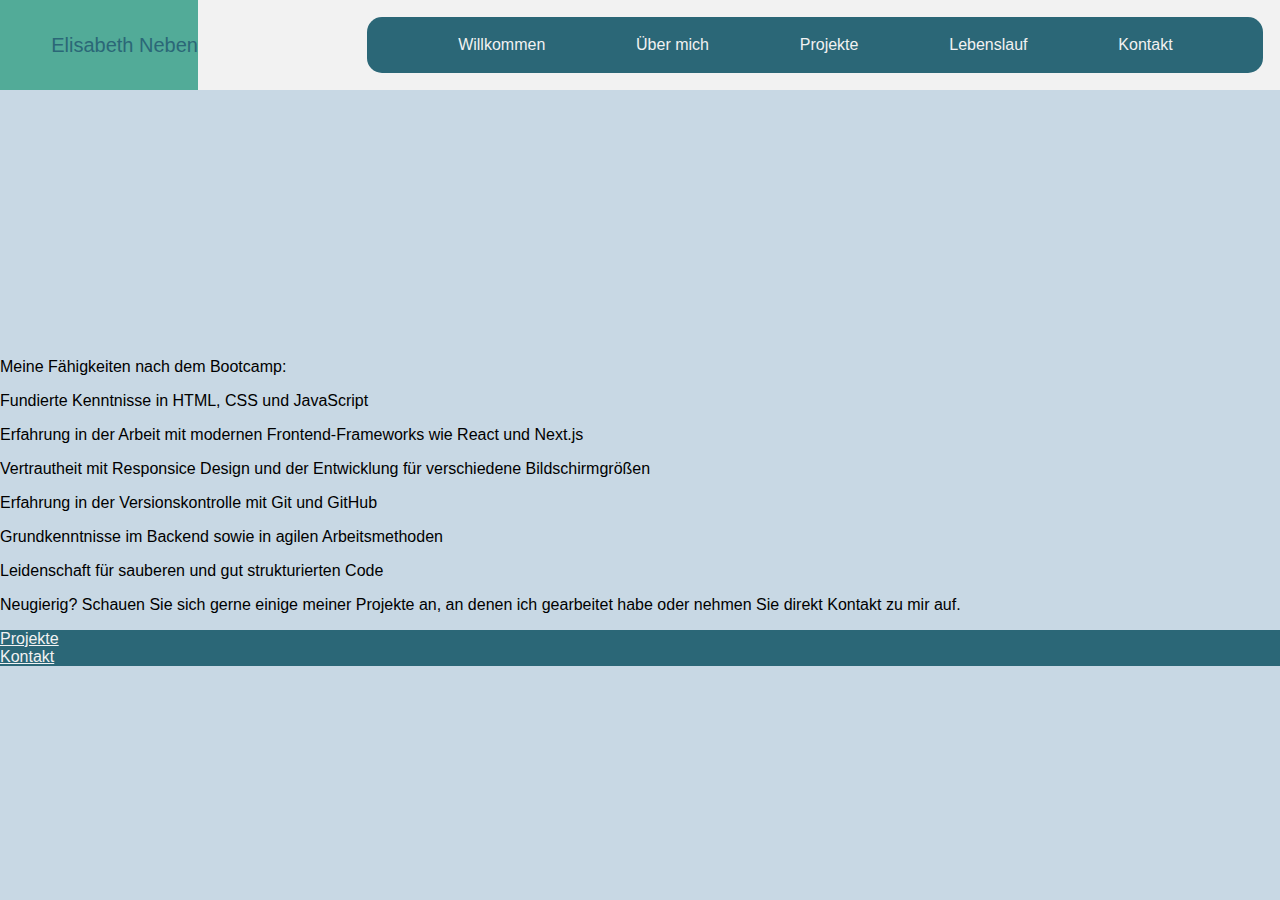
<file: about-me.html>
<!DOCTYPE html>
<html lang="en">
  <head>
    <meta charset="UTF-8" />
    <meta name="viewport" content="width=device-width, initial-scale=1.0" />
    <title>Elisabeth Neben</title>
    <link rel="stylesheet" href="style.css" />
  </head>
  <body>
    <header>
      <a id="logo" href="./index.html">Elisabeth Neben</a>
      <nav>
        <ul>
          <li><a href="./index.html">Willkommen</a></li>
          <li><a href="./about-me.html">Über mich</a></li>
          <li><a href="./projects.html">Projekte</a></li>
          <li><a href="./cv.html">Lebenslauf</a></li>
          <li><a href="./contact.html">Kontakt</a></li>
        </ul>
      </nav>
    </header>
    <main>
      <section class="intro-section">
        <p>
          Sie suchen jemanden, der sich immer wieder gerne in neue Themen und
          Aufgaben einarbeitet? Jemanden, der in Problemen eine Chance sieht,
          etwas Neues zu lernen? Jemanden, der selbstorganisiert und
          eigenständig arbeitet, aber auch nicht die Kommunikation im Team, mit
          Kunden oder Stakeholdern scheut? Genau so eine Person bin ich.
          Außerdem verfüge ich natürlich über das nötige Handwerkszeug als
          Web-Entwicklerin.
        </p>
      </section>
      <section class="main-section"></section>
      <p>Meine Fähigkeiten nach dem Bootcamp:</p>
      <div class="skill">
        <figure></figure>
        <!--figure fehlt noch-->
        <figcaption>
          Fundierte Kenntnisse in HTML, CSS und JavaScript
        </figcaption>
      </div>
      <div class="skill">
        <figure></figure>
        <!--figure fehlt noch-->
        <figcaption>
          Erfahrung in der Arbeit mit modernen Frontend-Frameworks wie React und
          Next.js
        </figcaption>
      </div>
      <div class="skill">
        <figure></figure>
        <!--figure fehlt noch-->
        <figcaption>
          Vertrautheit mit Responsice Design und der Entwicklung für
          verschiedene Bildschirmgrößen
        </figcaption>
      </div>
      <div class="skill">
        <figure></figure>
        <!--figure fehlt noch-->
        <figcaption>
          Erfahrung in der Versionskontrolle mit Git und GitHub
        </figcaption>
      </div>
      <div class="skill">
        <figure></figure>
        <!--figure fehlt noch-->
        <figcaption>
          Grundkenntnisse im Backend sowie in agilen Arbeitsmethoden
        </figcaption>
      </div>
      <div class="skill">
        <figure></figure>
        <!--figure fehlt noch-->
        <figcaption>
          Leidenschaft für sauberen und gut strukturierten Code
        </figcaption>
      </div>
      <section class="button-section">
        <p>
          Neugierig? Schauen Sie sich gerne einige meiner Projekte an, an denen
          ich gearbeitet habe oder nehmen Sie direkt Kontakt zu mir auf.
        </p>
        <div class="button-wrapper">
          <a href="./projects.html">Projekte</a>
        </div>
        <div class="button-wrapper">
          <a href="./contact.html">Kontakt</a>
        </div>
      </section>
    </main>
  </body>
</html>
</file>
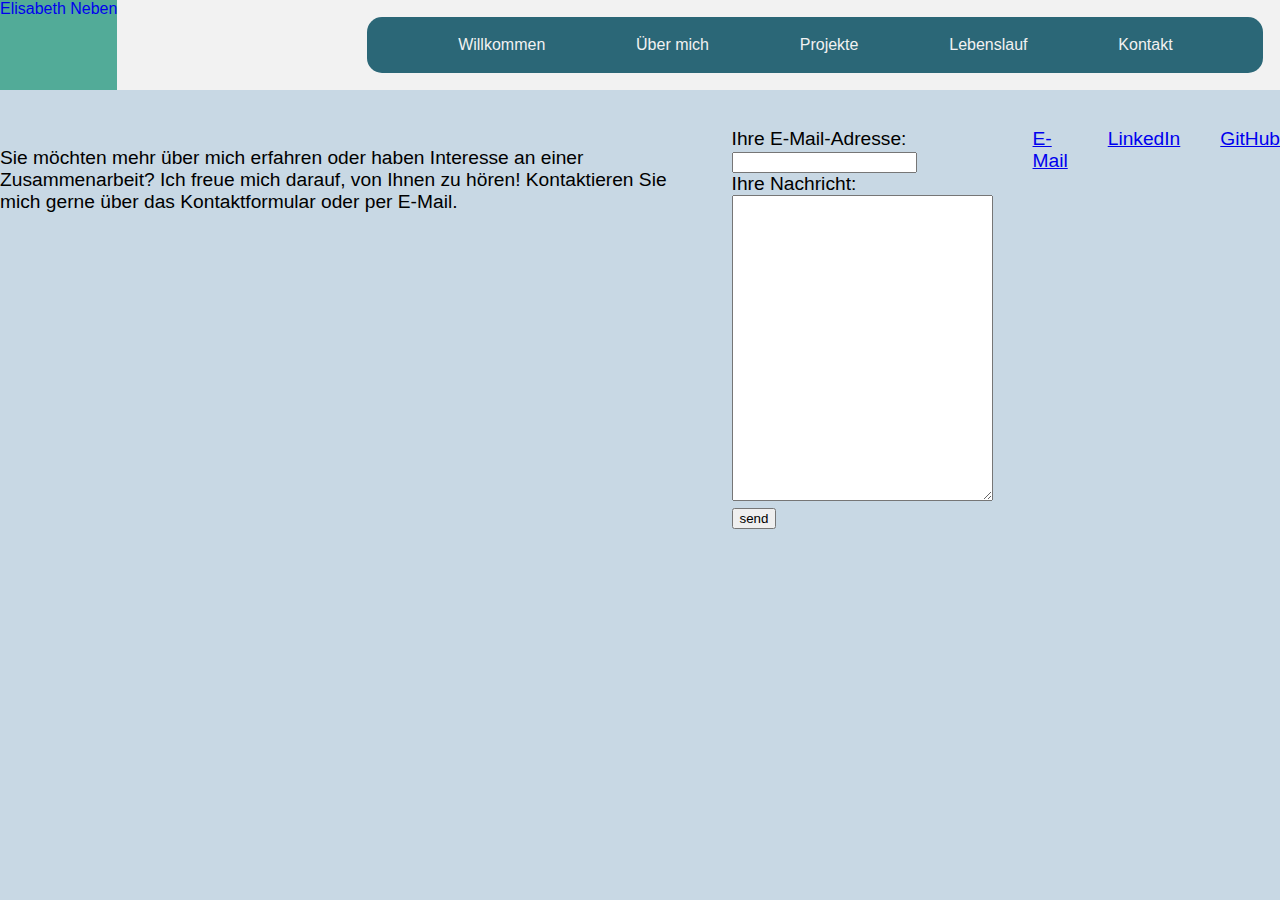
<file: contact.html>
<!DOCTYPE html>
<html lang="en">
  <head>
    <meta charset="UTF-8" />
    <meta name="viewport" content="width=device-width, initial-scale=1.0" />
    <title>Elisabeth Neben</title>
    <link rel="stylesheet" href="style.css" />
  </head>
  <body>
    <header>
      <a href="./index.html">Elisabeth Neben</a>
      <nav>
        <ul>
          <li><a href="./index.html">Willkommen</a></li>
          <li><a href="./about-me.html">Über mich</a></li>
          <li><a href="./projects.html">Projekte</a></li>
          <li><a href="./cv.html">Lebenslauf</a></li>
          <li><a href="./contact.html">Kontakt</a></li>
        </ul>
      </nav>
    </header>
    <main>
      <section class="main-section">
        <p>
          Sie möchten mehr über mich erfahren oder haben Interesse an einer
          Zusammenarbeit? Ich freue mich darauf, von Ihnen zu hören!
          Kontaktieren Sie mich gerne über das Kontaktformular oder per E-Mail.
        </p>
        <form id="contact-form" name="contact-form" action="">
          <div>
            <label for="sender-mail">Ihre E-Mail-Adresse:</label>
            <input type="mail" id="sender-mail" name="sender-mail" required />
          </div>
          <div>
            <label for="message">Ihre Nachricht:</label>
            <textarea
              id="message"
              name="message"
              cols="30"
              rows="20"
            ></textarea>
          </div>
          <div>
            <input type="submit" value="send" />
          </div>
        </form>
        <div class="contact-me">
          <a href="mailto:elisabeth.neben@posteo.de">E-Mail</a>
        </div>
        <div class="contact-me">
          <a href="https://www.linkedin.com/in/elisabeth-neben-79a608251/"
            >LinkedIn</a
          >
          <!--LinkedIn-Profil noch komplett ohne Inhalt-->
        </div>
        <div class="contact-me">
          <a href="https://github.com/eneben">GitHub</a>
        </div>
      </section>
    </main>
  </body>
</html>
</file>
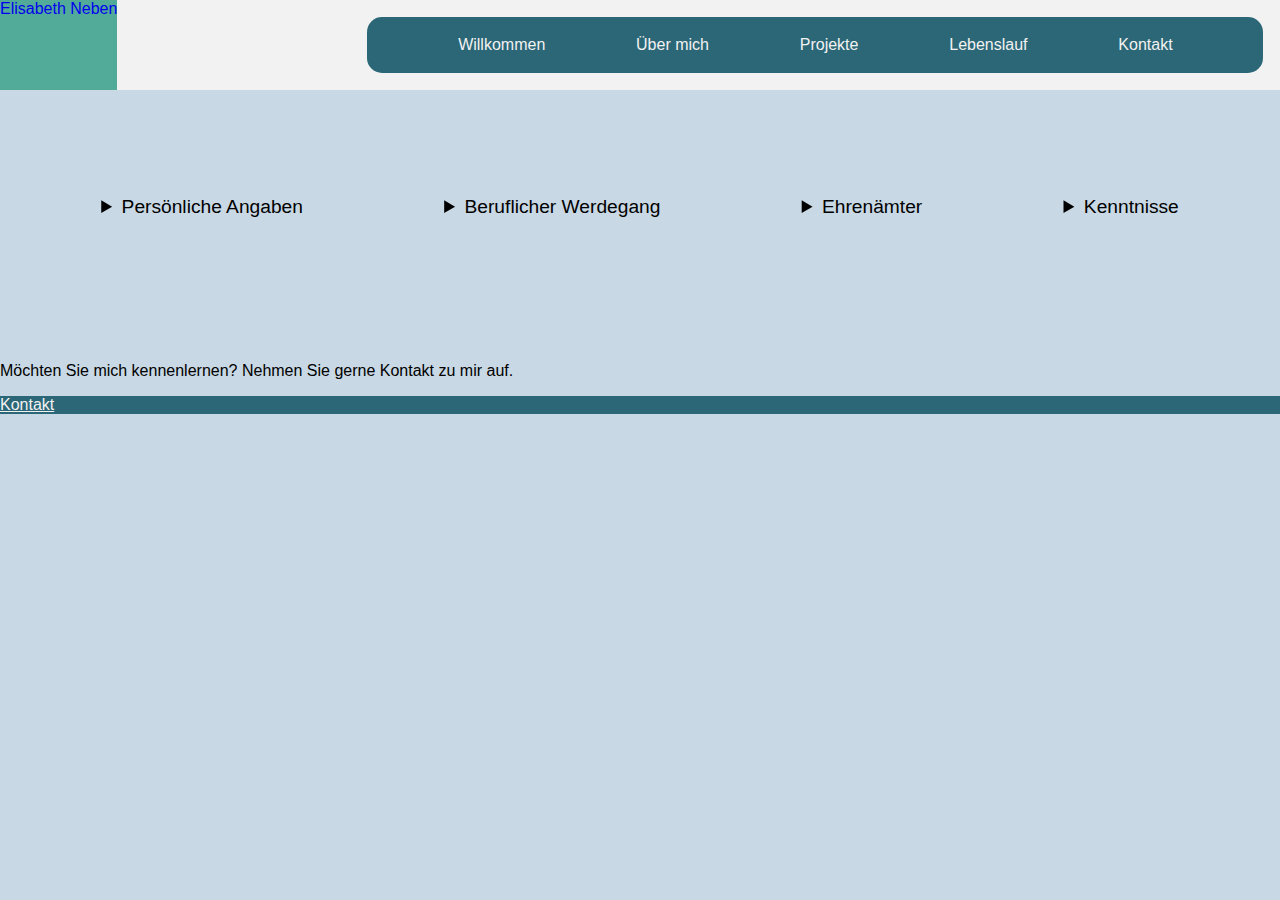
<file: cv.html>
<!DOCTYPE html>
<html lang="en">
  <head>
    <meta charset="UTF-8" />
    <meta name="viewport" content="width=device-width, initial-scale=1.0" />
    <title>Elisabeth Neben</title>
    <link rel="stylesheet" href="style.css" />
  </head>
  <body>
    <header>
      <a href="./index.html">Elisabeth Neben</a>
      <nav>
        <ul>
          <li><a href="./index.html">Willkommen</a></li>
          <li><a href="./about-me.html">Über mich</a></li>
          <li><a href="./projects.html">Projekte</a></li>
          <li><a href="./cv.html">Lebenslauf</a></li>
          <li><a href="./contact.html">Kontakt</a></li>
        </ul>
      </nav>
    </header>
    <main>
      <section class="intro-section">
        <p>
          Von alten Sprachen über Tätigkeiten im Verkauf bis hin zu
          Management-Aufgaben im ehrenamtlichem Engagement -- ich bin vielseitig
          interessiert und habe schon viele Erfahrungen gesammelt. Mit meiner
          Hands-on-Mentalität packe ich gerne dort an, wo meine Hilfe benötigt
          wird.
        </p>
      </section>
      <section class="main-section">
        <details class="cv-section">
          <summary>Persönliche Angaben</summary>
          <ul>
            <li></li>
            <li></li>
            <!--Inhalt hinzufügen-->
          </ul>
        </details>
        <details class="cv-section">
          <summary>Beruflicher Werdegang</summary>
          <ul>
            <li></li>
            <li></li>
            <!--Inhalt hinzufügen-->
          </ul>
        </details>
        <details class="cv-section">
          <summary>Ehrenämter</summary>
          <ul>
            <li></li>
            <li></li>
            <!--Inhalt hinzufügen-->
          </ul>
        </details>
        <details class="cv-section">
          <summary>Kenntnisse</summary>
          <ul>
            <li></li>
            <li></li>
            <!--Inhalt hinzufügen-->
          </ul>
        </details>
      </section>
      <section class="button-section">
        <p>
          Möchten Sie mich kennenlernen? Nehmen Sie gerne Kontakt zu mir auf.
        </p>
        <div class="button-wrapper">
          <a href="./contact.html">Kontakt</a>
        </div>
      </section>
    </main>
  </body>
</html>
</file>
<file: style.css>
/* @import url(""); */

/* allgemeine Frage zum Responsive Design: Warum lässt es sich nicht ganz klein ziehen? */

/* ist das javascript mit der height überhaupt ncoh nötig, wenn die min-height festgelegt ist? in welchem fall vergrößert sich die height vom header? */

* {
  box-sizing: border-box;
  /* border: 1px solid black; */
  font-family: "Roboto", Arial, Helvetica, sans-serif;
}

body {
  background-color: #c8d8e4;
  padding: 0;
  margin: 0;
  position: relative;
}

header {
  position: fixed;
  top: 0;
  margin: 0 auto;
  width: 100%;
  min-height: 10%;
  display: flex;
  justify-content: space-between;
  background-color: #f2f2f2;
}

header a {
  text-decoration: none;
}

header a:hover {
  background-color: #52ab98;
  /* für das rüberscrollen andere schriftfarbe mit stärkerem kontrast und der ganze container drumherum soll die hintergrundfarbe annehmen*/
}

#logo {
  display: flex;
  align-items: center;
  color: #2b6777;
  padding-left: 4%;
  font-size: 1.25rem;
}

nav {
  display: flex;
  justify-content: space-around;
  align-items: center;
  width: 70%;
  background-color: #2b6777;
  border-radius: 15px;
  margin: 1.3%;
}

nav ul {
  display: flex;
  list-style: none;
  padding: 0;
  width: 100%;
  justify-content: space-evenly;
  flex-wrap: wrap;
}

nav ul li {
  white-space: nowrap;
}

nav ul li a {
  color: #f2f2f2;
}

.main-section {
  display: flex;
  justify-content: space-evenly;
  gap: 40px;
  padding: 10% 0;
  font-size: 1.2rem;
}

.welcome-img {
  width: 50%;
  height: auto;
  border-radius: 15px;
}

h1 {
  font-family: "Elsie", "Roboto", Arial, Helvetica, sans-serif;
  font-size: 2.5rem;
}

/* @media-query für Größe vom .welcome-img und der font-size von .main-section und h1 */

/* wenn genug javascript-kenntnisse: main {margin-top: header-height} */

/* .button-wrapper so stylen, dass er aussieht und sich verhält wie ein button. also auch klickbar neben dem link-text zB */
.button-wrapper {
  background-color: #2b6777;
}

.button-wrapper a {
  color: #f2f2f2;
}

/*
Farben merken
Schrift: #173d63
Hintergrund: #bfd6e9
Buttons: #1b75db
weitere passende zB Hintergrund: #145fb2   
Kontastmöglichkeit leicht: #3ab6ba
Kontastmöglichkeit deutlich: #e88977
*/
</file>
